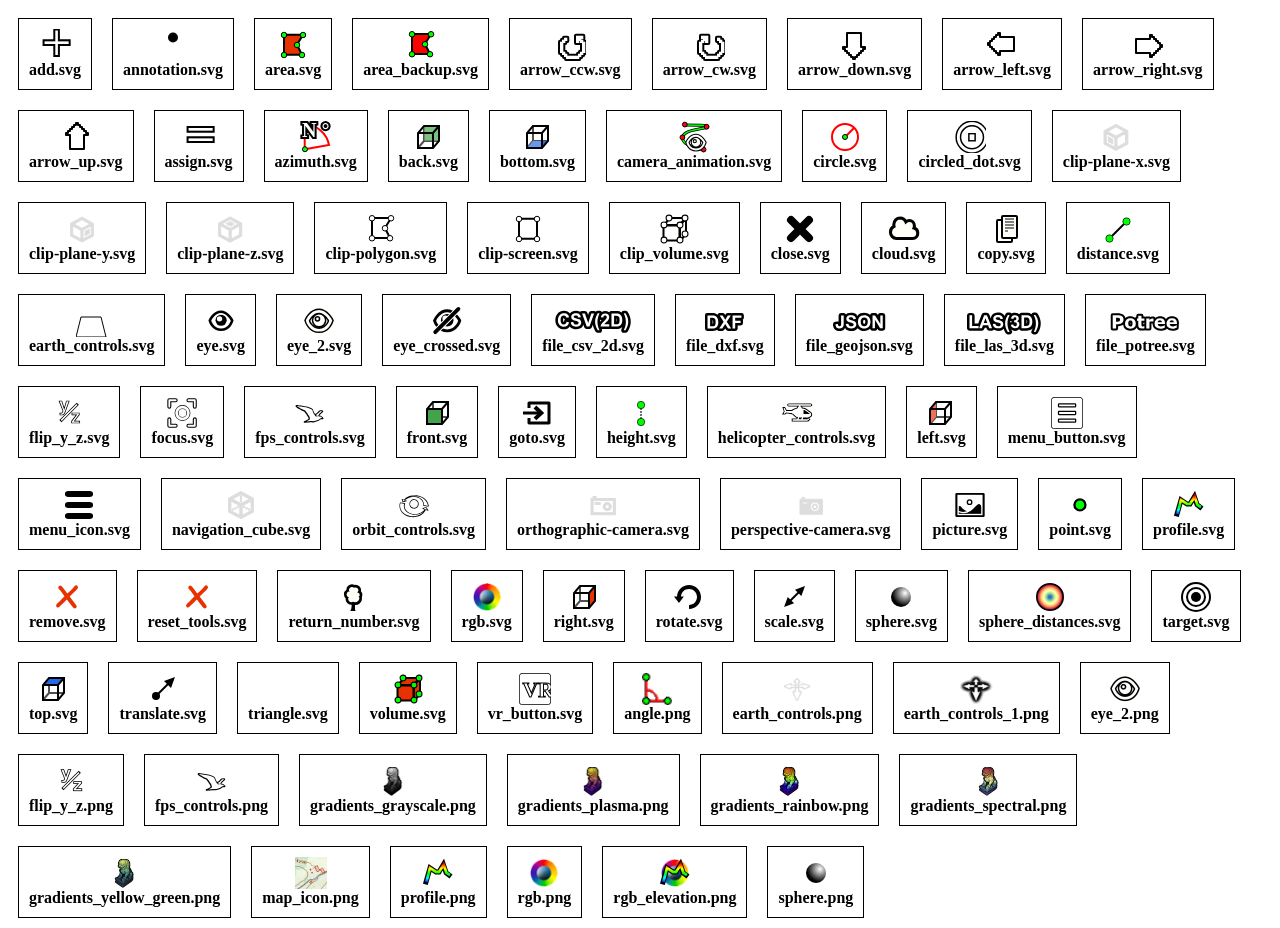
<file: libs/potree/resources/icons/index.html>
<html>
				<head>
					<style>
						.icon_container{
							border: 1px solid black;
							margin: 10px;
							padding: 10px;
						}
					</style>
				</head>
				<body>
					<div id="icons_container">
						
			<span class="icon_container" style="position: relative; float: left">
				<center>
				<img src="add.svg" style="height: 32px;"/>
				<div style="font-weight: bold">add.svg</div>
				</center>
			</span>
			
			<span class="icon_container" style="position: relative; float: left">
				<center>
				<img src="annotation.svg" style="height: 32px;"/>
				<div style="font-weight: bold">annotation.svg</div>
				</center>
			</span>
			
			<span class="icon_container" style="position: relative; float: left">
				<center>
				<img src="area.svg" style="height: 32px;"/>
				<div style="font-weight: bold">area.svg</div>
				</center>
			</span>
			
			<span class="icon_container" style="position: relative; float: left">
				<center>
				<img src="area_backup.svg" style="height: 32px;"/>
				<div style="font-weight: bold">area_backup.svg</div>
				</center>
			</span>
			
			<span class="icon_container" style="position: relative; float: left">
				<center>
				<img src="arrow_ccw.svg" style="height: 32px;"/>
				<div style="font-weight: bold">arrow_ccw.svg</div>
				</center>
			</span>
			
			<span class="icon_container" style="position: relative; float: left">
				<center>
				<img src="arrow_cw.svg" style="height: 32px;"/>
				<div style="font-weight: bold">arrow_cw.svg</div>
				</center>
			</span>
			
			<span class="icon_container" style="position: relative; float: left">
				<center>
				<img src="arrow_down.svg" style="height: 32px;"/>
				<div style="font-weight: bold">arrow_down.svg</div>
				</center>
			</span>
			
			<span class="icon_container" style="position: relative; float: left">
				<center>
				<img src="arrow_left.svg" style="height: 32px;"/>
				<div style="font-weight: bold">arrow_left.svg</div>
				</center>
			</span>
			
			<span class="icon_container" style="position: relative; float: left">
				<center>
				<img src="arrow_right.svg" style="height: 32px;"/>
				<div style="font-weight: bold">arrow_right.svg</div>
				</center>
			</span>
			
			<span class="icon_container" style="position: relative; float: left">
				<center>
				<img src="arrow_up.svg" style="height: 32px;"/>
				<div style="font-weight: bold">arrow_up.svg</div>
				</center>
			</span>
			
			<span class="icon_container" style="position: relative; float: left">
				<center>
				<img src="assign.svg" style="height: 32px;"/>
				<div style="font-weight: bold">assign.svg</div>
				</center>
			</span>
			
			<span class="icon_container" style="position: relative; float: left">
				<center>
				<img src="azimuth.svg" style="height: 32px;"/>
				<div style="font-weight: bold">azimuth.svg</div>
				</center>
			</span>
			
			<span class="icon_container" style="position: relative; float: left">
				<center>
				<img src="back.svg" style="height: 32px;"/>
				<div style="font-weight: bold">back.svg</div>
				</center>
			</span>
			
			<span class="icon_container" style="position: relative; float: left">
				<center>
				<img src="bottom.svg" style="height: 32px;"/>
				<div style="font-weight: bold">bottom.svg</div>
				</center>
			</span>
			
			<span class="icon_container" style="position: relative; float: left">
				<center>
				<img src="camera_animation.svg" style="height: 32px;"/>
				<div style="font-weight: bold">camera_animation.svg</div>
				</center>
			</span>
			
			<span class="icon_container" style="position: relative; float: left">
				<center>
				<img src="circle.svg" style="height: 32px;"/>
				<div style="font-weight: bold">circle.svg</div>
				</center>
			</span>
			
			<span class="icon_container" style="position: relative; float: left">
				<center>
				<img src="circled_dot.svg" style="height: 32px;"/>
				<div style="font-weight: bold">circled_dot.svg</div>
				</center>
			</span>
			
			<span class="icon_container" style="position: relative; float: left">
				<center>
				<img src="clip-plane-x.svg" style="height: 32px;"/>
				<div style="font-weight: bold">clip-plane-x.svg</div>
				</center>
			</span>
			
			<span class="icon_container" style="position: relative; float: left">
				<center>
				<img src="clip-plane-y.svg" style="height: 32px;"/>
				<div style="font-weight: bold">clip-plane-y.svg</div>
				</center>
			</span>
			
			<span class="icon_container" style="position: relative; float: left">
				<center>
				<img src="clip-plane-z.svg" style="height: 32px;"/>
				<div style="font-weight: bold">clip-plane-z.svg</div>
				</center>
			</span>
			
			<span class="icon_container" style="position: relative; float: left">
				<center>
				<img src="clip-polygon.svg" style="height: 32px;"/>
				<div style="font-weight: bold">clip-polygon.svg</div>
				</center>
			</span>
			
			<span class="icon_container" style="position: relative; float: left">
				<center>
				<img src="clip-screen.svg" style="height: 32px;"/>
				<div style="font-weight: bold">clip-screen.svg</div>
				</center>
			</span>
			
			<span class="icon_container" style="position: relative; float: left">
				<center>
				<img src="clip_volume.svg" style="height: 32px;"/>
				<div style="font-weight: bold">clip_volume.svg</div>
				</center>
			</span>
			
			<span class="icon_container" style="position: relative; float: left">
				<center>
				<img src="close.svg" style="height: 32px;"/>
				<div style="font-weight: bold">close.svg</div>
				</center>
			</span>
			
			<span class="icon_container" style="position: relative; float: left">
				<center>
				<img src="cloud.svg" style="height: 32px;"/>
				<div style="font-weight: bold">cloud.svg</div>
				</center>
			</span>
			
			<span class="icon_container" style="position: relative; float: left">
				<center>
				<img src="copy.svg" style="height: 32px;"/>
				<div style="font-weight: bold">copy.svg</div>
				</center>
			</span>
			
			<span class="icon_container" style="position: relative; float: left">
				<center>
				<img src="distance.svg" style="height: 32px;"/>
				<div style="font-weight: bold">distance.svg</div>
				</center>
			</span>
			
			<span class="icon_container" style="position: relative; float: left">
				<center>
				<img src="earth_controls.svg" style="height: 32px;"/>
				<div style="font-weight: bold">earth_controls.svg</div>
				</center>
			</span>
			
			<span class="icon_container" style="position: relative; float: left">
				<center>
				<img src="eye.svg" style="height: 32px;"/>
				<div style="font-weight: bold">eye.svg</div>
				</center>
			</span>
			
			<span class="icon_container" style="position: relative; float: left">
				<center>
				<img src="eye_2.svg" style="height: 32px;"/>
				<div style="font-weight: bold">eye_2.svg</div>
				</center>
			</span>
			
			<span class="icon_container" style="position: relative; float: left">
				<center>
				<img src="eye_crossed.svg" style="height: 32px;"/>
				<div style="font-weight: bold">eye_crossed.svg</div>
				</center>
			</span>
			
			<span class="icon_container" style="position: relative; float: left">
				<center>
				<img src="file_csv_2d.svg" style="height: 32px;"/>
				<div style="font-weight: bold">file_csv_2d.svg</div>
				</center>
			</span>
			
			<span class="icon_container" style="position: relative; float: left">
				<center>
				<img src="file_dxf.svg" style="height: 32px;"/>
				<div style="font-weight: bold">file_dxf.svg</div>
				</center>
			</span>
			
			<span class="icon_container" style="position: relative; float: left">
				<center>
				<img src="file_geojson.svg" style="height: 32px;"/>
				<div style="font-weight: bold">file_geojson.svg</div>
				</center>
			</span>
			
			<span class="icon_container" style="position: relative; float: left">
				<center>
				<img src="file_las_3d.svg" style="height: 32px;"/>
				<div style="font-weight: bold">file_las_3d.svg</div>
				</center>
			</span>
			
			<span class="icon_container" style="position: relative; float: left">
				<center>
				<img src="file_potree.svg" style="height: 32px;"/>
				<div style="font-weight: bold">file_potree.svg</div>
				</center>
			</span>
			
			<span class="icon_container" style="position: relative; float: left">
				<center>
				<img src="flip_y_z.svg" style="height: 32px;"/>
				<div style="font-weight: bold">flip_y_z.svg</div>
				</center>
			</span>
			
			<span class="icon_container" style="position: relative; float: left">
				<center>
				<img src="focus.svg" style="height: 32px;"/>
				<div style="font-weight: bold">focus.svg</div>
				</center>
			</span>
			
			<span class="icon_container" style="position: relative; float: left">
				<center>
				<img src="fps_controls.svg" style="height: 32px;"/>
				<div style="font-weight: bold">fps_controls.svg</div>
				</center>
			</span>
			
			<span class="icon_container" style="position: relative; float: left">
				<center>
				<img src="front.svg" style="height: 32px;"/>
				<div style="font-weight: bold">front.svg</div>
				</center>
			</span>
			
			<span class="icon_container" style="position: relative; float: left">
				<center>
				<img src="goto.svg" style="height: 32px;"/>
				<div style="font-weight: bold">goto.svg</div>
				</center>
			</span>
			
			<span class="icon_container" style="position: relative; float: left">
				<center>
				<img src="height.svg" style="height: 32px;"/>
				<div style="font-weight: bold">height.svg</div>
				</center>
			</span>
			
			<span class="icon_container" style="position: relative; float: left">
				<center>
				<img src="helicopter_controls.svg" style="height: 32px;"/>
				<div style="font-weight: bold">helicopter_controls.svg</div>
				</center>
			</span>
			
			<span class="icon_container" style="position: relative; float: left">
				<center>
				<img src="left.svg" style="height: 32px;"/>
				<div style="font-weight: bold">left.svg</div>
				</center>
			</span>
			
			<span class="icon_container" style="position: relative; float: left">
				<center>
				<img src="menu_button.svg" style="height: 32px;"/>
				<div style="font-weight: bold">menu_button.svg</div>
				</center>
			</span>
			
			<span class="icon_container" style="position: relative; float: left">
				<center>
				<img src="menu_icon.svg" style="height: 32px;"/>
				<div style="font-weight: bold">menu_icon.svg</div>
				</center>
			</span>
			
			<span class="icon_container" style="position: relative; float: left">
				<center>
				<img src="navigation_cube.svg" style="height: 32px;"/>
				<div style="font-weight: bold">navigation_cube.svg</div>
				</center>
			</span>
			
			<span class="icon_container" style="position: relative; float: left">
				<center>
				<img src="orbit_controls.svg" style="height: 32px;"/>
				<div style="font-weight: bold">orbit_controls.svg</div>
				</center>
			</span>
			
			<span class="icon_container" style="position: relative; float: left">
				<center>
				<img src="orthographic-camera.svg" style="height: 32px;"/>
				<div style="font-weight: bold">orthographic-camera.svg</div>
				</center>
			</span>
			
			<span class="icon_container" style="position: relative; float: left">
				<center>
				<img src="perspective-camera.svg" style="height: 32px;"/>
				<div style="font-weight: bold">perspective-camera.svg</div>
				</center>
			</span>
			
			<span class="icon_container" style="position: relative; float: left">
				<center>
				<img src="picture.svg" style="height: 32px;"/>
				<div style="font-weight: bold">picture.svg</div>
				</center>
			</span>
			
			<span class="icon_container" style="position: relative; float: left">
				<center>
				<img src="point.svg" style="height: 32px;"/>
				<div style="font-weight: bold">point.svg</div>
				</center>
			</span>
			
			<span class="icon_container" style="position: relative; float: left">
				<center>
				<img src="profile.svg" style="height: 32px;"/>
				<div style="font-weight: bold">profile.svg</div>
				</center>
			</span>
			
			<span class="icon_container" style="position: relative; float: left">
				<center>
				<img src="remove.svg" style="height: 32px;"/>
				<div style="font-weight: bold">remove.svg</div>
				</center>
			</span>
			
			<span class="icon_container" style="position: relative; float: left">
				<center>
				<img src="reset_tools.svg" style="height: 32px;"/>
				<div style="font-weight: bold">reset_tools.svg</div>
				</center>
			</span>
			
			<span class="icon_container" style="position: relative; float: left">
				<center>
				<img src="return_number.svg" style="height: 32px;"/>
				<div style="font-weight: bold">return_number.svg</div>
				</center>
			</span>
			
			<span class="icon_container" style="position: relative; float: left">
				<center>
				<img src="rgb.svg" style="height: 32px;"/>
				<div style="font-weight: bold">rgb.svg</div>
				</center>
			</span>
			
			<span class="icon_container" style="position: relative; float: left">
				<center>
				<img src="right.svg" style="height: 32px;"/>
				<div style="font-weight: bold">right.svg</div>
				</center>
			</span>
			
			<span class="icon_container" style="position: relative; float: left">
				<center>
				<img src="rotate.svg" style="height: 32px;"/>
				<div style="font-weight: bold">rotate.svg</div>
				</center>
			</span>
			
			<span class="icon_container" style="position: relative; float: left">
				<center>
				<img src="scale.svg" style="height: 32px;"/>
				<div style="font-weight: bold">scale.svg</div>
				</center>
			</span>
			
			<span class="icon_container" style="position: relative; float: left">
				<center>
				<img src="sphere.svg" style="height: 32px;"/>
				<div style="font-weight: bold">sphere.svg</div>
				</center>
			</span>
			
			<span class="icon_container" style="position: relative; float: left">
				<center>
				<img src="sphere_distances.svg" style="height: 32px;"/>
				<div style="font-weight: bold">sphere_distances.svg</div>
				</center>
			</span>
			
			<span class="icon_container" style="position: relative; float: left">
				<center>
				<img src="target.svg" style="height: 32px;"/>
				<div style="font-weight: bold">target.svg</div>
				</center>
			</span>
			
			<span class="icon_container" style="position: relative; float: left">
				<center>
				<img src="top.svg" style="height: 32px;"/>
				<div style="font-weight: bold">top.svg</div>
				</center>
			</span>
			
			<span class="icon_container" style="position: relative; float: left">
				<center>
				<img src="translate.svg" style="height: 32px;"/>
				<div style="font-weight: bold">translate.svg</div>
				</center>
			</span>
			
			<span class="icon_container" style="position: relative; float: left">
				<center>
				<img src="triangle.svg" style="height: 32px;"/>
				<div style="font-weight: bold">triangle.svg</div>
				</center>
			</span>
			
			<span class="icon_container" style="position: relative; float: left">
				<center>
				<img src="volume.svg" style="height: 32px;"/>
				<div style="font-weight: bold">volume.svg</div>
				</center>
			</span>
			
			<span class="icon_container" style="position: relative; float: left">
				<center>
				<img src="vr_button.svg" style="height: 32px;"/>
				<div style="font-weight: bold">vr_button.svg</div>
				</center>
			</span>
			
			<span class="icon_container" style="position: relative; float: left">
				<center>
				<img src="angle.png" style="height: 32px;"/>
				<div style="font-weight: bold">angle.png</div>
				</center>
			</span>
			
			<span class="icon_container" style="position: relative; float: left">
				<center>
				<img src="earth_controls.png" style="height: 32px;"/>
				<div style="font-weight: bold">earth_controls.png</div>
				</center>
			</span>
			
			<span class="icon_container" style="position: relative; float: left">
				<center>
				<img src="earth_controls_1.png" style="height: 32px;"/>
				<div style="font-weight: bold">earth_controls_1.png</div>
				</center>
			</span>
			
			<span class="icon_container" style="position: relative; float: left">
				<center>
				<img src="eye_2.png" style="height: 32px;"/>
				<div style="font-weight: bold">eye_2.png</div>
				</center>
			</span>
			
			<span class="icon_container" style="position: relative; float: left">
				<center>
				<img src="flip_y_z.png" style="height: 32px;"/>
				<div style="font-weight: bold">flip_y_z.png</div>
				</center>
			</span>
			
			<span class="icon_container" style="position: relative; float: left">
				<center>
				<img src="fps_controls.png" style="height: 32px;"/>
				<div style="font-weight: bold">fps_controls.png</div>
				</center>
			</span>
			
			<span class="icon_container" style="position: relative; float: left">
				<center>
				<img src="gradients_grayscale.png" style="height: 32px;"/>
				<div style="font-weight: bold">gradients_grayscale.png</div>
				</center>
			</span>
			
			<span class="icon_container" style="position: relative; float: left">
				<center>
				<img src="gradients_plasma.png" style="height: 32px;"/>
				<div style="font-weight: bold">gradients_plasma.png</div>
				</center>
			</span>
			
			<span class="icon_container" style="position: relative; float: left">
				<center>
				<img src="gradients_rainbow.png" style="height: 32px;"/>
				<div style="font-weight: bold">gradients_rainbow.png</div>
				</center>
			</span>
			
			<span class="icon_container" style="position: relative; float: left">
				<center>
				<img src="gradients_spectral.png" style="height: 32px;"/>
				<div style="font-weight: bold">gradients_spectral.png</div>
				</center>
			</span>
			
			<span class="icon_container" style="position: relative; float: left">
				<center>
				<img src="gradients_yellow_green.png" style="height: 32px;"/>
				<div style="font-weight: bold">gradients_yellow_green.png</div>
				</center>
			</span>
			
			<span class="icon_container" style="position: relative; float: left">
				<center>
				<img src="map_icon.png" style="height: 32px;"/>
				<div style="font-weight: bold">map_icon.png</div>
				</center>
			</span>
			
			<span class="icon_container" style="position: relative; float: left">
				<center>
				<img src="profile.png" style="height: 32px;"/>
				<div style="font-weight: bold">profile.png</div>
				</center>
			</span>
			
			<span class="icon_container" style="position: relative; float: left">
				<center>
				<img src="rgb.png" style="height: 32px;"/>
				<div style="font-weight: bold">rgb.png</div>
				</center>
			</span>
			
			<span class="icon_container" style="position: relative; float: left">
				<center>
				<img src="rgb_elevation.png" style="height: 32px;"/>
				<div style="font-weight: bold">rgb_elevation.png</div>
				</center>
			</span>
			
			<span class="icon_container" style="position: relative; float: left">
				<center>
				<img src="sphere.png" style="height: 32px;"/>
				<div style="font-weight: bold">sphere.png</div>
				</center>
			</span>
			
					</div>
				</body>
			</html>
</file>
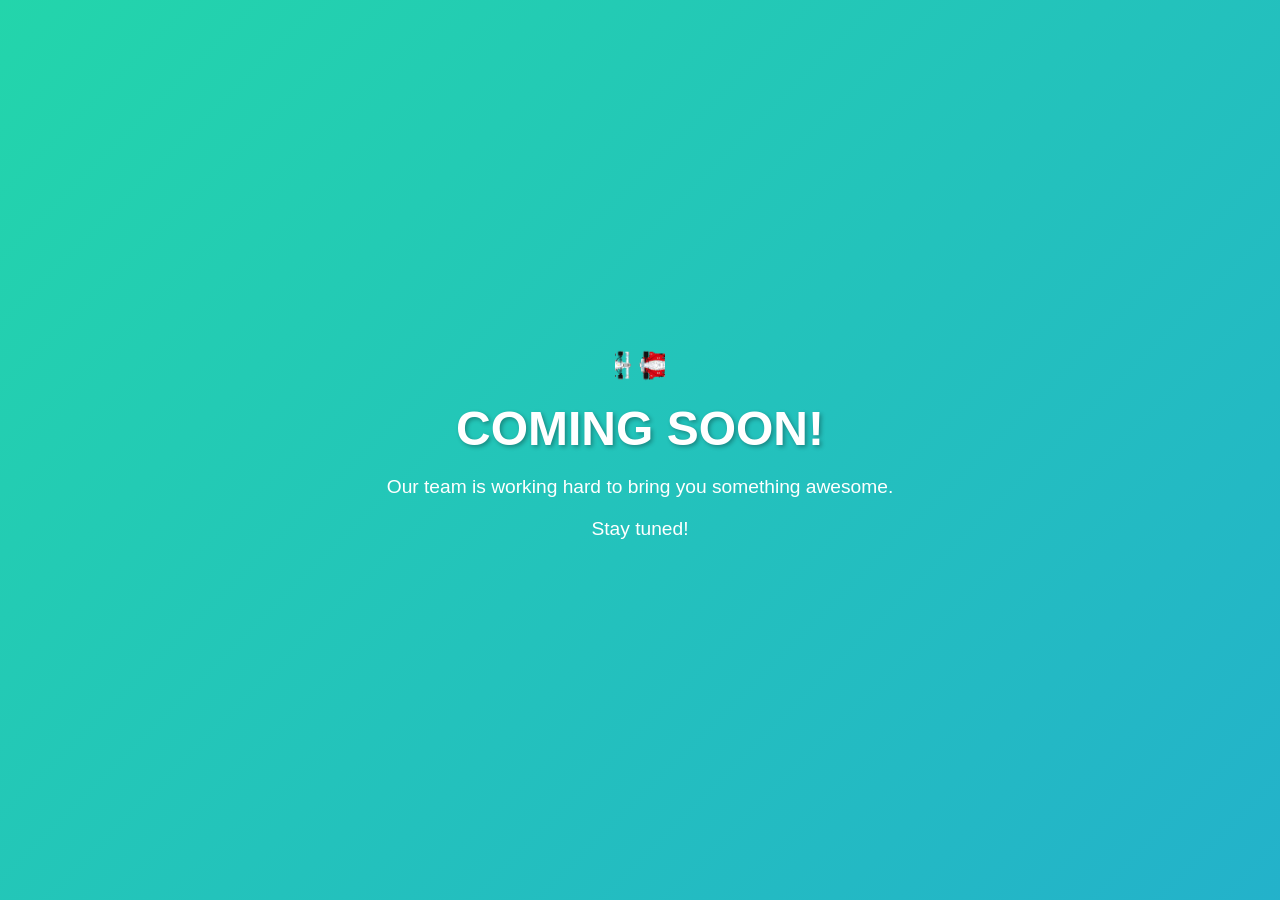
<file: coming_soon.html>
<html>
<head>
  <title>Coming Soon - BETTY Dataset</title>
  <style>
    body {
      margin: 0;
      height: 100vh;
      display: flex;
      align-items: center;
      justify-content: center;
      background: linear-gradient(-45deg, #ee7752, #e73c7e, #23a6d5, #23d5ab);
      background-size: 400% 400%;
      animation: gradient 15s ease infinite;
      font-family: Arial, sans-serif;
    }
    
    @keyframes gradient {
      0% {
        background-position: 0% 50%;
      }
      50% {
        background-position: 100% 50%;
      }
      100% {
        background-position: 0% 50%;
      }
    }

    .container {
      text-align: center;
      color: white;
      padding: 20px;
    }

    h1 {
      font-size: 3em;
      margin: 10px;
      text-shadow: 2px 2px 4px rgba(0,0,0,0.3);
    }

    .racing-car {
      animation: race 2s linear infinite;
      display: inline-block;
    }

    @keyframes race {
      0% {
        transform: translateX(-50px);
      }
      100% {
        transform: translateX(50px);
      }
    }

    .message {
      font-size: 1.2em;
      margin-top: 20px;
      opacity: 0;
      animation: fadeIn 2s ease-in forwards;
    }

    @keyframes fadeIn {
      to {
        opacity: 1;
      }
    }
  </style>
</head>
<body>
  <div class="container">
    <div class="racing-car">
      <img src="assets/av21_slide.gif" alt="Racing Car" height="50px">
    </div>
    <h1>COMING SOON!</h1>
    <p class="message">Our team is working hard to bring you something awesome.</p>
    <p class="message" style="animation-delay: 0.5s">Stay tuned!</p>
  </div>
</body>
</html>
</file>
